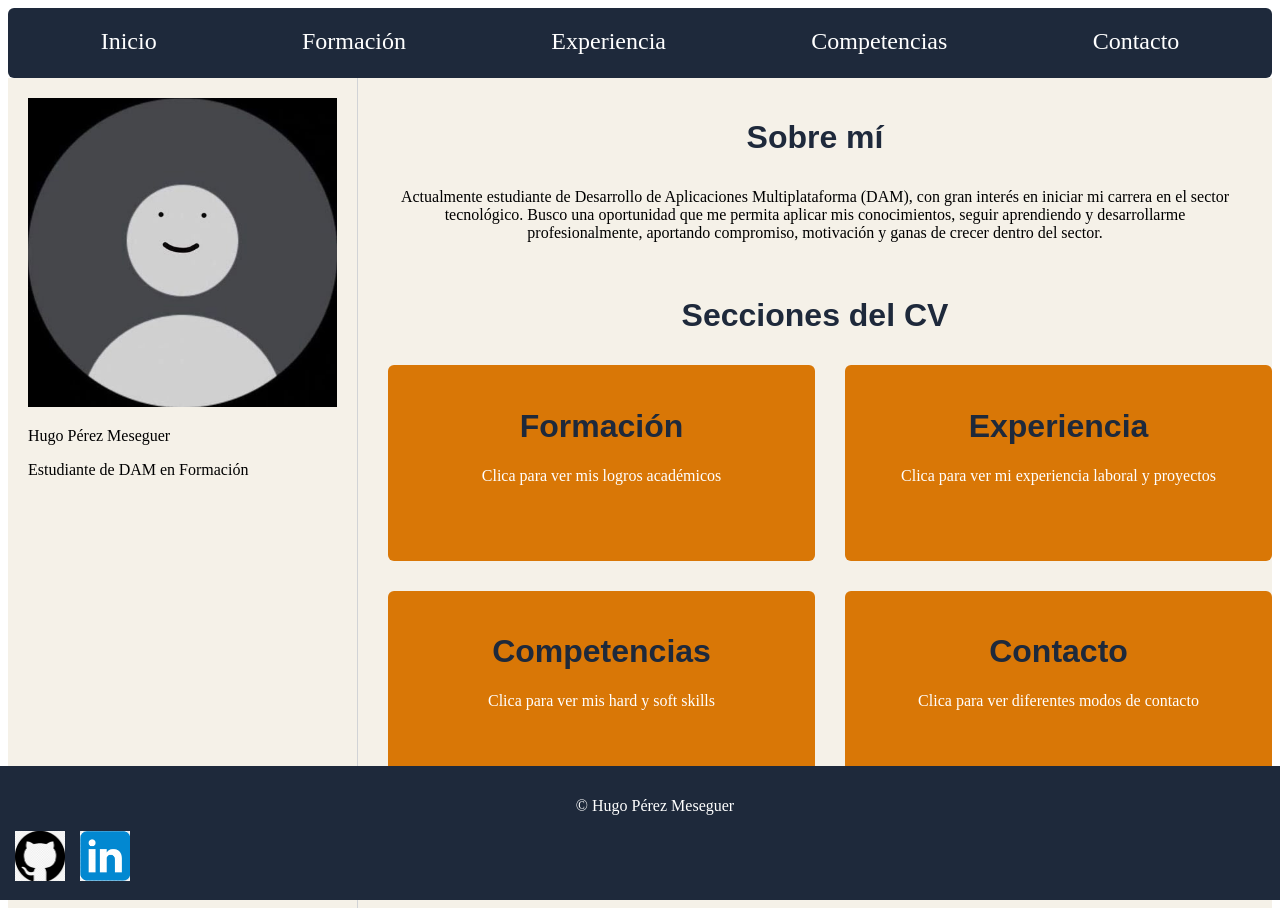
<file: index.html>
<!DOCTYPE html>
<html lang="es">
<head>
<meta charset="UTF-8">
<link rel="stylesheet" href="style.css">
</head>
<body>
<div class="pagina"> <!-- Contenedor principal de toda la página -->
  
<header>
   <div class="contenedor"> <!-- Contenedor principal del header -->
        <div class="item"><a href="index.html">Inicio</a></div> <!-- Cada item es un enlace a una sección del CV -->
        <div class="item"><a href="formacion.html">Formación</a></div>
        <div class="item"><a href="experiencia.html">Experiencia</a></div>
        <div class="item"><a href="competencias.html">Competencias</a></div>
        <div class="item"><a href="contacto.html">Contacto</a></div>
    </div>
</header>


<nav> <!-- Barra lateral quue contiene la foto y una pequeña descripción -->
   <div class="foto">
      <img src="img/perfil.jpg" alt="Foto del candidato, Hugo Pérez Meseguer">
      <p>Hugo Pérez Meseguer</p>
      <p>Estudiante de DAM en Formación</p>
   </div>
</nav>


<main> <!-- Contenido principal -->
   <div class="secciones">
      <div class="titulo"><h1>Sobre mí</h1> <!-- Título de la sección-->
         <p class="texto">Actualmente estudiante de Desarrollo de Aplicaciones Multiplataforma (DAM),   <!-- Descripción personal -->
            con gran interés en iniciar mi carrera en el sector tecnológico. 
            Busco una oportunidad que me permita aplicar mis conocimientos, seguir aprendiendo
            y desarrollarme profesionalmente, aportando compromiso, motivación y ganas de crecer dentro del sector.
         </p>
      </div>
   </div>
       <div class="titulo2"><h1>Secciones del CV</h1></div> <!-- Título de la sección-->
       <div class="tarjetas"> <!-- Contenedor de tarjetas -->
            <div class="resumen"> <!-- Tarjeta Formación -->
               <a href="formacion.html">
                  <h1>Formación</h1>
               </a>
                  <p>Clica para ver mis logros académicos</p>
            </div>
            <div class="resumen"> <!-- Tarjeta Experiencia -->
               <a href="experiencia.html"> 
                  <h1>Experiencia</h1>
               </a>
                  <p>Clica para ver mi experiencia laboral y proyectos</p>
            </div>
            <div class="resumen"> <!-- Tarjeta Competencias -->
               <a href="competencias.html"> 
                  <h1>Competencias</h1>
               </a>
                  <p>Clica para ver mis hard y soft skills</p>
            </div>
            <div class="resumen"> <!-- Tarjeta Contacto -->
               <a href="contacto.html">
                  <h1>Contacto</h1>
               </a>
                  <p>Clica para ver diferentes modos de contacto</p>
            </div>
       </div>   
</main>
<footer> <!-- Pie de página -->
    <p>© Hugo Pérez Meseguer</p> <!-- Nombre del autor -->
    <div class="links"> <!-- Enlaces a redes sociales -->
        <a href="https://github.com/hperezmeseguer">
            <img src="img/github.jpg" alt="Github">
        </a>
        <a href="https://www.linkedin.com/in/hugo-p%C3%A9rez-meseguer-79a607265">
            <img src="img/linkedin.png" alt="LinkedIn">
        </a>
    </div>
</footer>
</div>
</body>
</html>
</file>
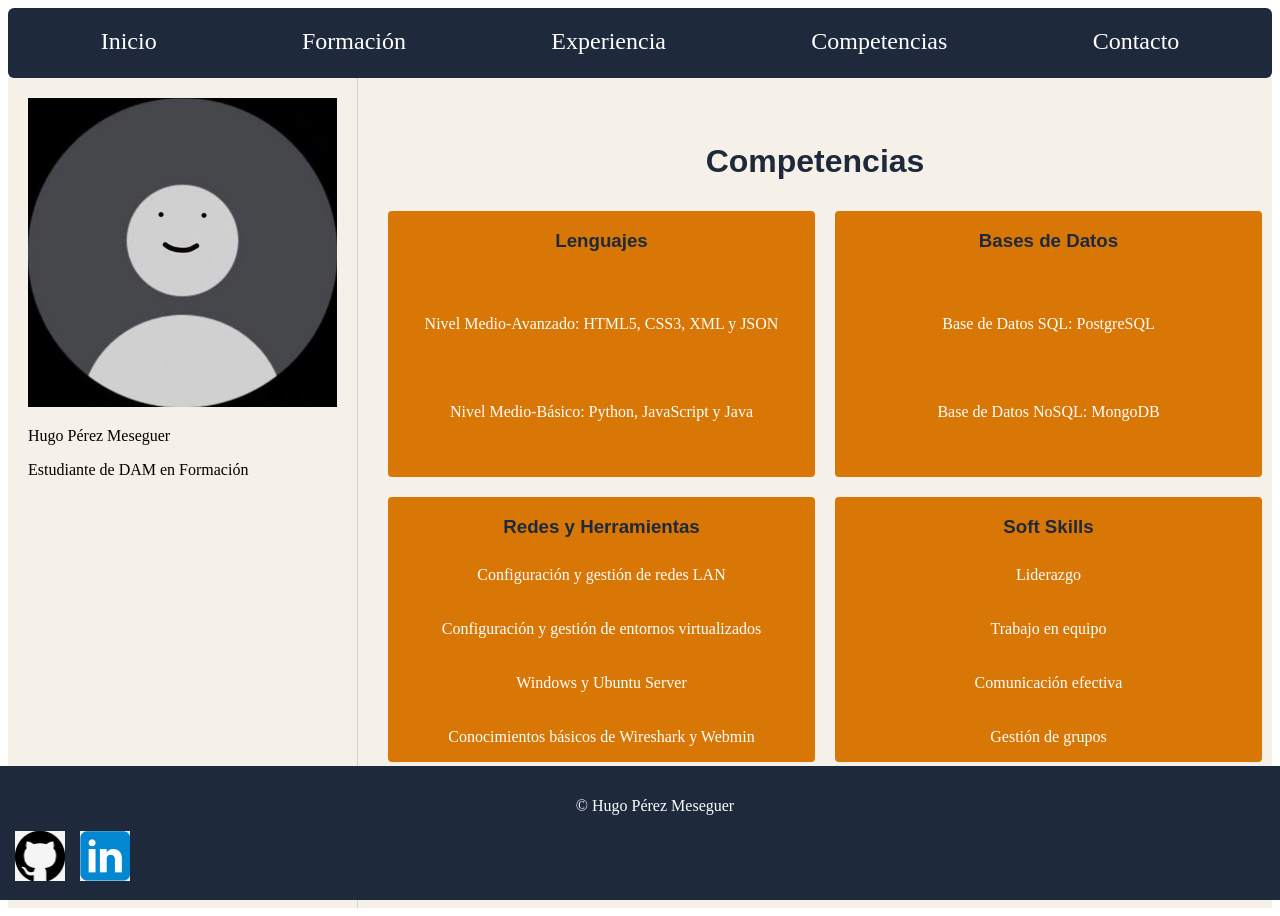
<file: competencias.html>
<!DOCTYPE html>
<html lang="es">
<head>
<meta charset="UTF-8">
<link rel="stylesheet" href="style.css">
</head>
<body>
<div class="pagina">

<header>
   <div class="contenedor">
        <div class="item"><a href="index.html">Inicio</a></div>
        <div class="item"><a href="formacion.html">Formación</a></div>
        <div class="item"><a href="experiencia.html">Experiencia</a></div>
        <div class="item"><a href="competencias.html">Competencias</a></div>
        <div class="item"><a href="contacto.html">Contacto</a></div>
    </div>
</header>
<nav>
    <div class="foto">
      <img src="img/perfil.jpg" alt="Foto del candidato, Hugo Pérez Meseguer">
      <p>Hugo Pérez Meseguer</p>
      <p>Estudiante de DAM en Formación</p>
    </div>
</nav>

<main>
    <div class="titulo3"><h1>Competencias</h1></div> <!-- Título de la sección-->
       <section class="tarjetas3"> <!-- Contenedor que recoje la info para las 4 tarjetas -->
            <article class="competencias"> <!-- Primera tarjeta -->
                <h1>Lenguajes</h1> 
                <br>
                <p class="texto">Nivel Medio-Avanzado: HTML5, CSS3, XML y JSON</p>
                <br>
                <p class="texto">Nivel Medio-Básico: Python, JavaScript y Java</p>
            </article>

            <article class="competencias"> <!-- Segunda tarjeta -->
                <h1>Bases de Datos</h1>
                <br>
                <p class="texto">Base de Datos SQL: PostgreSQL</p>
                <br>
                <p class="texto">Base de Datos NoSQL: MongoDB</p>
            </article> 
             
            <article class="competencias"> <!-- Tercera tarjeta -->
                <h1>Redes y Herramientas</h1>
                    <p class="texto">Configuración y gestión de redes LAN</p>
                    <p class="texto">Configuración y gestión de entornos virtualizados</p>
                    <p class="texto">Windows y Ubuntu Server</p>
                    <p class="texto">Conocimientos básicos de Wireshark y Webmin</p>
            </article>

            <article class="competencias"> <!-- Cuarta tarjeta -->
                <h1>Soft Skills</h1>
                <p class="texto">Liderazgo</p>
                <p class="texto">Trabajo en equipo</p>
                <p class="texto">Comunicación efectiva</p>
                <p class="texto">Gestión de grupos</p>
            </article>
        </section>
    </div> 
</main>

<footer>
    <p>© Hugo Pérez Meseguer</p>

    <div class="links">
        <a href="https://github.com/hperezmeseguer">
            <img src="img/github.jpg" alt="Github">
        </a>
        <a href="https://www.linkedin.com/in/hugo-p%C3%A9rez-meseguer-79a607265">
            <img src="img/linkedin.png" alt="LinkedIn">
        </a>
    </div>
</footer>
</div>
</body>
</html>
</file>
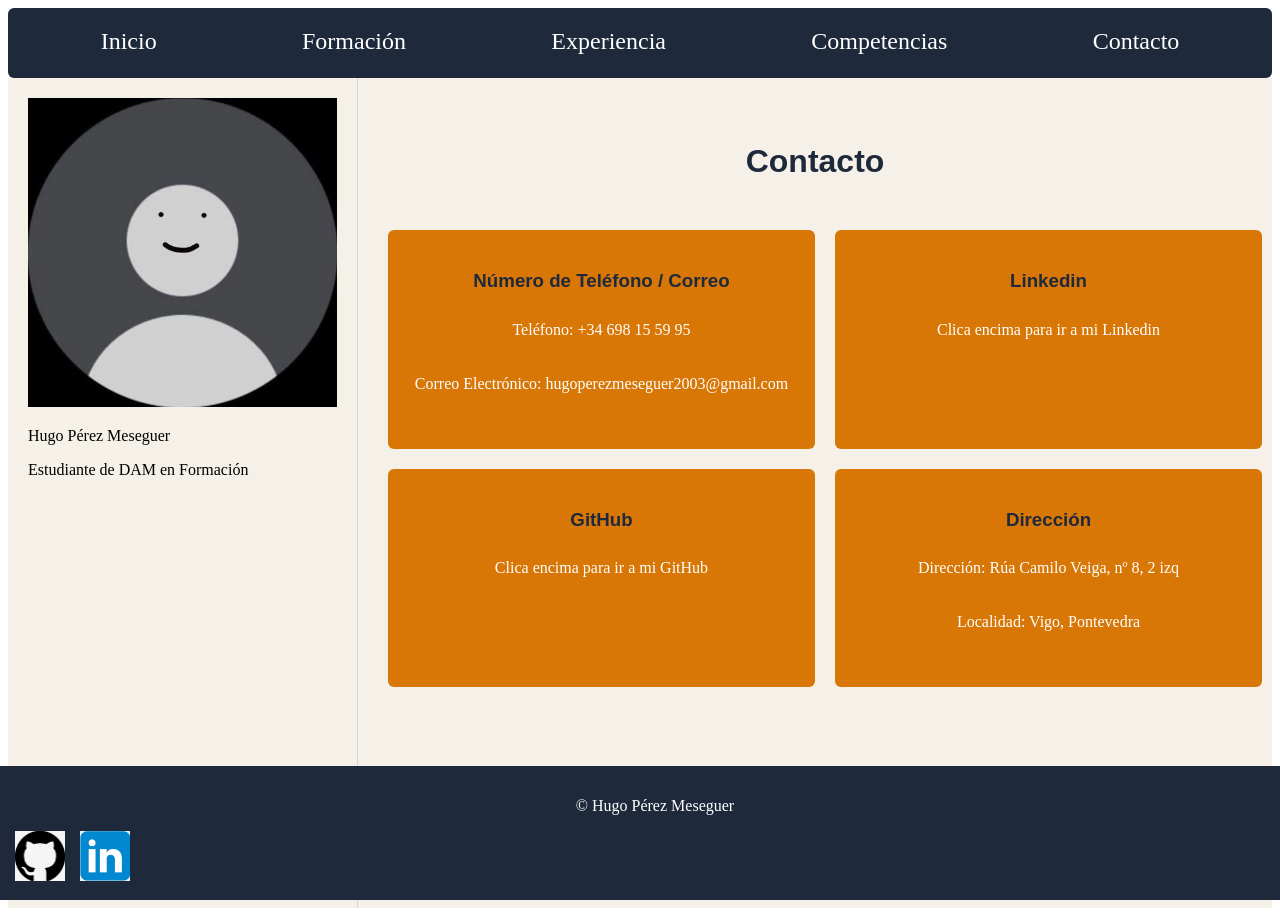
<file: contacto.html>
<!DOCTYPE html>
<html lang="es">
<head>
<meta charset="UTF-8">
<link rel="stylesheet" href="style.css">
</head>
<body>
<div class="pagina">

<header>
   <div class="contenedor">
        <div class="item"><a href="index.html">Inicio</a></div>
        <div class="item"><a href="formacion.html">Formación</a></div>
        <div class="item"><a href="experiencia.html">Experiencia</a></div>
        <div class="item"><a href="competencias.html">Competencias</a></div>
        <div class="item"><a href="contacto.html">Contacto</a></div>
    </div>
</header>

<nav>  
    <div class="foto">
      <img src="img/perfil.jpg" alt="Foto del candidato, Hugo Pérez Meseguer">
      <p>Hugo Pérez Meseguer</p>
      <p>Estudiante de DAM en Formación</p>
    </div>
</nav>

<main>
    <div class="titulo3"><h1>Contacto</h1></div> <!-- Título de la sección-->
       <section class="tarjetas2"> <!-- Contenedor que recoje la info para las 4 tarjetas -->
            <article class="resumen"> <!-- Primera tarjeta -->
                <h1>Número de Teléfono / Correo</h1>
                <p class="texto">Teléfono: +34 698 15 59 95</p>
                <p class="texto">Correo Electrónico: hugoperezmeseguer2003@gmail.com</p>
            </article>

            <article class="resumen"> <!-- Segunda tarjeta -->
                <h1>Linkedin</h1>
                <p class="texto"><a href="https://www.linkedin.com/in/hugo-p%C3%A9rez-meseguer-79a607265">Clica encima para ir a mi Linkedin</a></p>
            </article> 
             
            <article class="resumen"> <!-- Tercera tarjeta -->
                 <h1>GitHub</h1>
                 <p class="texto"><a href="https://github.com/hperezmeseguer">Clica encima para ir a mi GitHub</a></p>
            </article>

            <article class="resumen"> <!-- Cuarta tarjeta -->
                <h1>Dirección</h1>
                <p class="texto">Dirección: Rúa Camilo Veiga, nº 8, 2 izq</p>
                <p class="texto">Localidad: Vigo, Pontevedra</p>
            </article>
        </section>
    </div> 
</main>
<footer>
    <p>© Hugo Pérez Meseguer</p>

    <div class="links">
        <a href="https://github.com/hperezmeseguer">
            <img src="img/github.jpg" alt="Github">
        </a>
        <a href="https://www.linkedin.com/in/hugo-p%C3%A9rez-meseguer-79a607265">
            <img src="img/linkedin.png" alt="LinkedIn">
        </a>
    </div>
</footer>
</div>
</body>
</html>
</file>
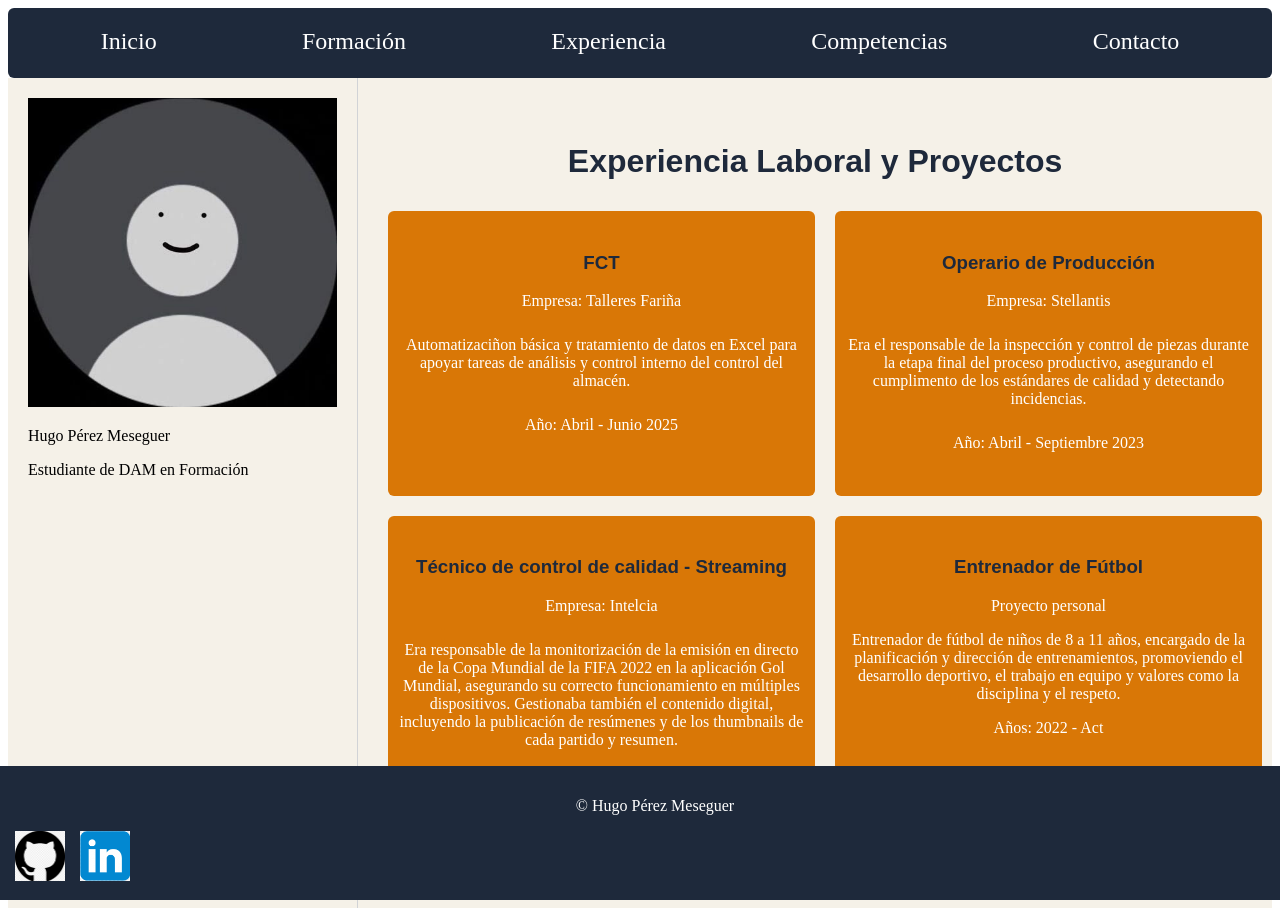
<file: experiencia.html>
<!DOCTYPE html>
<html lang="es">
<head>
<meta charset="UTF-8">
<link rel="stylesheet" href="style.css">
</head>
<body>
<div class="pagina">

<header>
   <div class="contenedor">
        <div class="item"><a href="index.html">Inicio</a></div>
        <div class="item"><a href="formacion.html">Formación</a></div>
        <div class="item"><a href="experiencia.html">Experiencia</a></div>
        <div class="item"><a href="competencias.html">Competencias</a></div>
        <div class="item"><a href="contacto.html">Contacto</a></div>
    </div>
</header>

<nav>
    <div class="foto">
      <img src="img/perfil.jpg" alt="Foto del candidato, Hugo Pérez Meseguer">
      <p>Hugo Pérez Meseguer</p>
      <p>Estudiante de DAM en Formación</p>
   </div>
</nav>

<main> 
    <div class="titulo3"><h1>Experiencia Laboral y Proyectos</h1></div> <!-- Título de la sección-->
       <section class="tarjetas3">  <!-- Contenedor que recoje la info para las 4 tarjetas -->
            <article class="resumen"> <!-- Primera tarjeta -->
                <h1>FCT</h1>
                <p>Empresa: Talleres Fariña</p>
                <p class="texto">
                    Automatizaciñon básica y tratamiento de datos en Excel
                    para apoyar tareas de análisis y control interno del 
                    control del almacén.
                </p>
                <p>Año: Abril - Junio 2025</p>
            </article>

            <article class="resumen"> <!-- Segunda tarjeta -->
                <h1>Operario de Producción</h1>
                <p>Empresa: Stellantis</p>
                <p class="texto">
                   Era el responsable de la inspección y control de piezas durante la etapa final
                   del proceso productivo, asegurando el cumplimento de los estándares de calidad y
                   detectando incidencias. 
                </p>
                <p>Año: Abril - Septiembre 2023</p>
            </article> 
             
            <article class="resumen"> <!-- Tercera tarjeta -->
                <h1>Técnico de control de calidad - Streaming</h1>
                <p>Empresa: Intelcia</p>
                <p class="texto">
                    Era responsable de la monitorización de la emisión en directo de la Copa   
                    Mundial de la FIFA 2022 en la aplicación Gol Mundial, asegurando su correcto
                    funcionamiento en múltiples dispositivos. Gestionaba también el contenido digital,
                    incluyendo la publicación de resúmenes y de los thumbnails de cada partido y resumen.
                </p>
                <p>Años: 2021 - 2022</p>
            </article>

            <article class="resumen"> <!-- Cuarta tarjeta -->
                <h1>Entrenador de Fútbol</h1>
                <p>Proyecto personal</p>
                <p>
                    Entrenador de fútbol de niños de 8 a 11 años, 
                    encargado de la planificación y dirección de entrenamientos, 
                    promoviendo el desarrollo deportivo, el trabajo en equipo
                    y valores como la disciplina y el respeto.
                </p>
                <p>Años: 2022 - Act</p>
            </article>
        </section>
    </div> 
</main>
<footer>
    <p>© Hugo Pérez Meseguer</p>

    <div class="links">
        <a href="https://github.com/hperezmeseguer">
            <img src="img/github.jpg" alt="Github">
        </a>
        <a href="https://www.linkedin.com/in/hugo-p%C3%A9rez-meseguer-79a607265">
            <img src="img/linkedin.png" alt="LinkedIn">
        </a>
    </div>
</footer>
</div> 
</body>
</html>
</file>
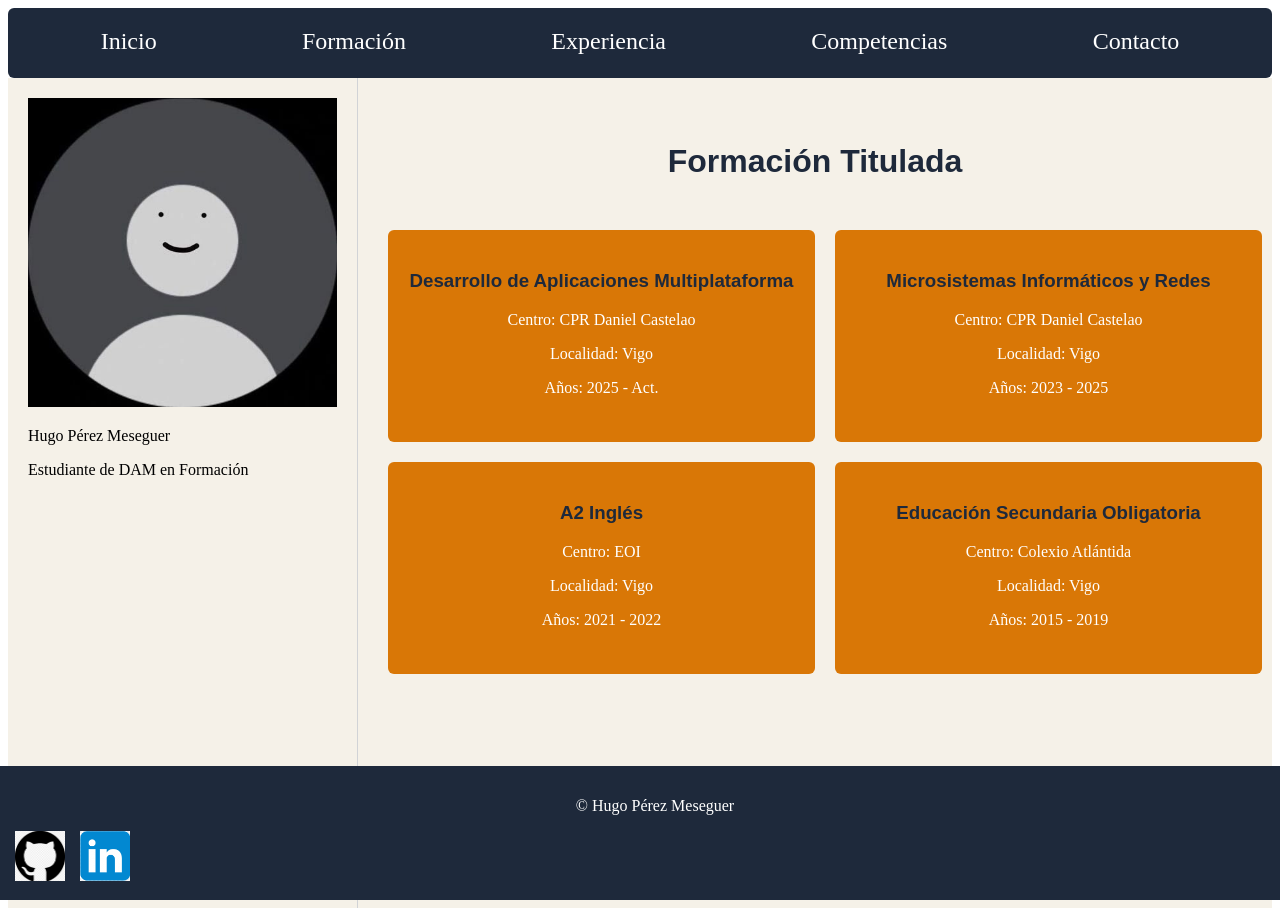
<file: formacion.html>
<!DOCTYPE html>
<html lang="es">
<head>
<meta charset="UTF-8">
<link rel="stylesheet" href="style.css">
</head>
<body>
<div class="pagina">

<header>
   <div class="contenedor"> 
        <div class="item"><a href="index.html">Inicio</a></div>
        <div class="item"><a href="formacion.html">Formación</a></div>
        <div class="item"><a href="experiencia.html">Experiencia</a></div>
        <div class="item"><a href="competencias.html">Competencias</a></div>
        <div class="item"><a href="contacto.html">Contacto</a></div>
    </div>
</header>

<nav> 
    <div class="foto">
      <img src="img/perfil.jpg" alt="Foto del candidato, Hugo Pérez Meseguer">
      <p>Hugo Pérez Meseguer</p>
      <p>Estudiante de DAM en Formación</p>
   </div>
</nav>

<main> 
    <div class="titulo3"><h1>Formación Titulada</h1></div> <!-- Título de la sección-->
       <section class="tarjetas2"> <!-- Contenedor que recoje la info para las 4 tarjetas -->
            <article class="resumen"> <!-- Primera tarjeta -->
                <h1>Desarrollo de Aplicaciones Multiplataforma</h1>
                <p>Centro: CPR Daniel Castelao</p>
                <p>Localidad: Vigo</p>
                <p>Años: 2025 - Act.</p>
            </article>

            <article class="resumen"> <!-- Segunda tarjeta -->
                <h1>Microsistemas Informáticos y Redes</h1>
                <p>Centro: CPR Daniel Castelao</p>
                <p>Localidad: Vigo</p>
                <p>Años: 2023 - 2025</p>
            </article> 
             
            <article class="resumen"> <!-- Tercera tarjeta -->
                <h1>A2 Inglés</h1>
                <p>Centro: EOI</p>
                <p>Localidad: Vigo</p>
                <p>Años: 2021 - 2022</p>
            </article>

            <article class="resumen"> <!-- Cuarta tarjeta -->
                <h1>Educación Secundaria Obligatoria</h1>
                <p>Centro: Colexio Atlántida</p>
                <p>Localidad: Vigo</p>
                <p>Años: 2015 - 2019</p>
            </article>
        </section>
    </div> 
</main>

<footer> 
    <p>© Hugo Pérez Meseguer</p> 
    <div class="links">  
        <a href="https://github.com/hperezmeseguer">
            <img src="img/github.jpg" alt="Github">
        </a>
        <a href="https://www.linkedin.com/in/hugo-p%C3%A9rez-meseguer-79a607265">
            <img src="img/linkedin.png" alt="LinkedIn">
        </a>
    </div>
</footer>
</div>
</body>
</html>
</file>
<file: style.css>
/* Contenedor principal del layout */
.pagina {
    display: grid;
    grid-template-columns: 350px 1fr;
    grid-template-rows: 70px 1fr auto;
    grid-template-areas:
        "header header"
        "nav main"
        "footer footer";
    min-height: 100vh;
}

/* Menú */
header { 
    grid-area: header; 
    background-color: #1E293B; 
    color:white;
    padding:20px; 
    border-radius: 6px;
}

/* Barra lateral */
nav { 
    grid-area: nav;
    background-color: #F5F1E8;
    padding: 20px;
    border-right: 1px solid #d1d3d6;
}

/* Espacio principal dónde irá el contenido */
main { 
    grid-area: main;
    padding:20px; 
    background-color: #F5F1E8;
}

/* Barra inferior */
footer { 
    grid-area: footer;
    background-color: #1E293B;
    color:white;
    padding:15px;
    text-align:center; 
    position: fixed;  /* esto es para que el contenido no arrastre la barra hacia abajo */
    bottom: 0;
    left: 0;
    width: 100%;
    align-items: center; 
    justify-content: space-between;
}

/* Clase que almacena el menú del header */
.contenedor {
    display: flex;
    justify-content:space-around;
    font-size:150%;
    align-items: center;

}

/* Estilo para los links */
.item a {
    text-decoration: none; 
    color: inherit;
}

/* Imagen dentro del contenedor foto */
.foto img {
    width: 100%;
    height: auto;
}

/* Grid que almacena las tarjetas con su información */
.tarjetas {
    display: grid;
    grid-template-columns: 50% 50%; 
    grid-template-rows: 65% 65%;
    gap: 30px;
    padding: 10px;
    margin-top: 15px;
}

/* Estilos de las etiquetas */
.resumen {
    background-color: #D97706; 
    color: white;
    border-radius: 6px;
    text-align: center;
    padding-top: 5%;
}

/* Enlaces dentro de resumen sin estilo */
.resumen a {
    text-decoration: none; 
    color: inherit;
}

/* Título centrados */
.titulo {
    text-align: center;
}

/* Estilo de otro título */
.titulo2 {
    margin-top: 45px;
    text-align: center;
}

/* Estilo de otro título */
.titulo3 {
    margin-top: 45px;
    text-align: center;
}

/* Grid que almacena las tarjetas con su información */
.tarjetas2 {
    display: grid;
    grid-template-columns: 50% 50%; 
    grid-template-rows: 55% 55%;
    gap: 20px;
    padding: 10px;
    margin-top: 40px;
}

/* Hace que el texto de una tarjeta no llegue al límite */
.texto {
    padding: 10px;
}

/* Grid que almacena las tarjetas con su información */
.tarjetas3 {
    display: grid;
    grid-template-columns: 50% 50%; 
    grid-template-rows: 50% 50%;
    gap: 20px;
    padding: 10px;
}

/* Estilos de las etiquetas de competencias */
.competencias {
    background-color:#D97706;
    color: white;
    border-radius: 4px;
    text-align: center;
}

/* Contenedor principal del footer */
.info {
    display: flex;
    justify-content: space-between;
    align-items: center;
}

/* Contenedor de enlaces/iconos */
.links {
    display: flex;
    gap: 15px;
    text-align: right;
    align-items: center;
}

/* Tamaño de iconos */
.links img {
    width: 50px;
    height: 50px;
}

/* Estilos del h1 */
h1 {
    font-family: 'Poppins', sans-serif;
    color: #1E293B;
}
</file>
